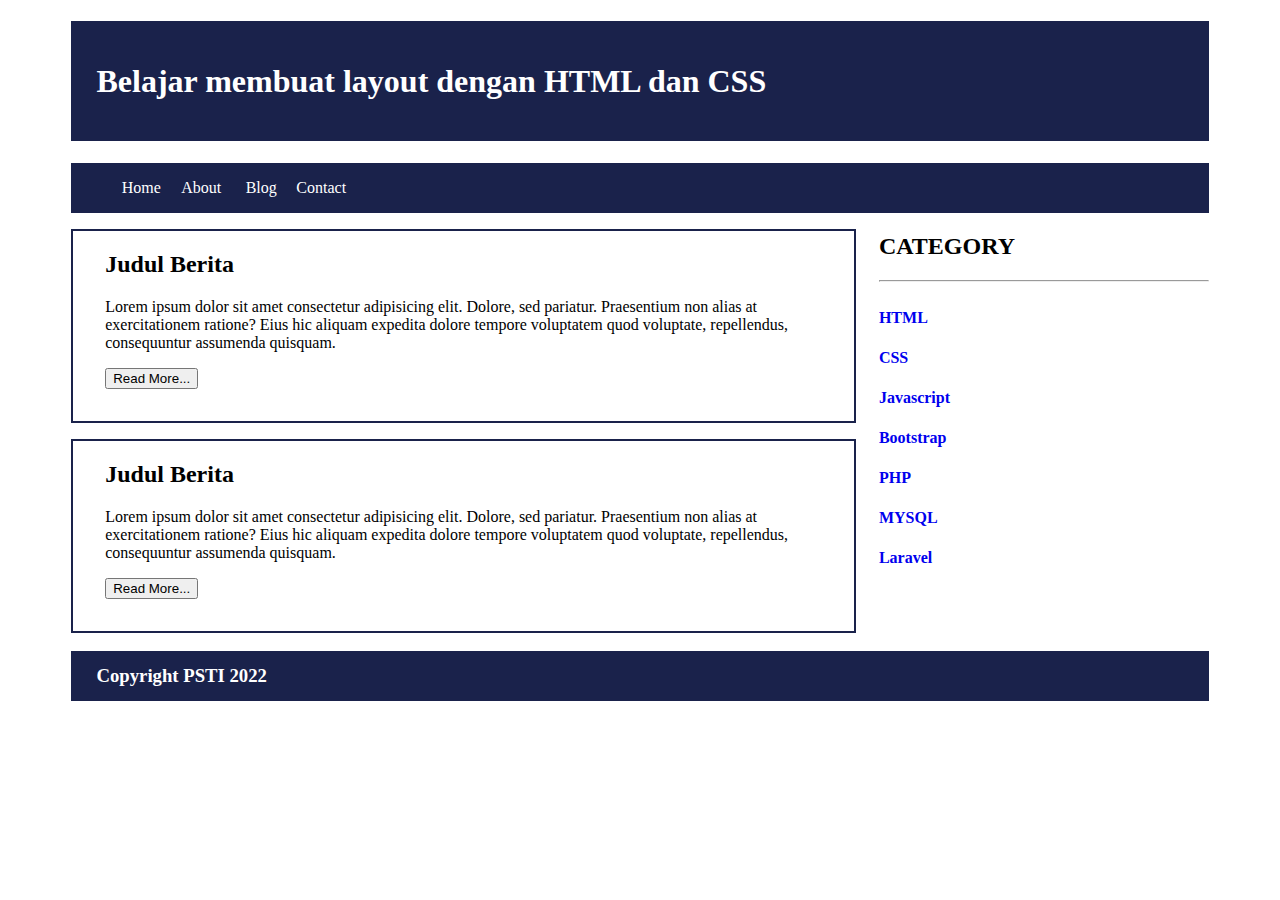
<file: index.html>
<!DOCTYPE html>
<html lang="en">
<head>
    <meta charset="UTF-8">
    <meta http-equiv="X-UA-Compatible" content="IE=edge">
    <meta name="viewport" content="width=device-width, initial-scale=1.0">
    <title>Document</title>
    <link rel="stylesheet" href="css/style.css">
</head>
<body>
    <!-- Ini adalah bagian header -->
    <header>
        <h1>Belajar membuat layout dengan HTML dan CSS</h1>
    </header>

    <!-- Ini adalah bagian nav menu -->
    <nav>
        <ul>
            <li><a href="#">Home</a></li>
            <li><a href="#">About</a></li>
            <li><a href="#">Blog</a></li>
            <li><a href="#">Contact</a></li>
        </ul>
    </nav>

    <!-- Ini adalah container untuk body content -->
    <div id="container">
        <!-- Ini adalah section Kiri -->
        <section class="kiri">
            <div class="content">
                <h2>Judul Berita</h2>
                <p>Lorem ipsum dolor sit amet consectetur adipisicing elit. Dolore, sed pariatur. Praesentium non alias at exercitationem ratione? Eius hic aliquam expedita dolore tempore voluptatem quod voluptate, repellendus, consequuntur assumenda quisquam.</p>
                <button>Read More...</button>
            </div>
            <div class="content">
                <h2>Judul Berita</h2>
                <p>Lorem ipsum dolor sit amet consectetur adipisicing elit. Dolore, sed pariatur. Praesentium non alias at exercitationem ratione? Eius hic aliquam expedita dolore tempore voluptatem quod voluptate, repellendus, consequuntur assumenda quisquam.</p>
                <button>Read More...</button>
            </div>
        </section>

        <!-- Ini adalah section content Kanan -->
        <section class="kanan">
            <div class="content1">
                <h2>CATEGORY</h2>
                <hr>
                <ul>
                    <li><a href="#">HTML</a></li>
                    <li><a href="#">CSS</a></li>
                    <li><a href="#">Javascript</a></li>
                    <li><a href="#">Bootstrap</a></li>
                    <li><a href="#">PHP</a></li>
                    <li><a href="#">MYSQL</a></li>
                    <li><a href="#">Laravel</a></li>
                </ul>
            </div>
        </section>
    </div>

    <!-- Ini adalah bagian footer -->
    <footer>
        <h3>Copyright PSTI 2022</h3>
    </footer>

</body>
</html>
</file>
<file: css/style.css>
header{
    width: 88%;
    margin: auto;
    background: #1a224b;
    color: #fff;
    line-height: 120px;
    text-align: left;
    padding-left: 2%;
}
nav{
    background: #1a224b;
    height: 50px;
    line-height: 50px;
    width: 90%;
    margin: auto;
    position: relative;
}
nav ul{
    list-style: none;
}
nav ul li a{
    float: left;
    width: 60px;
    display: block;
    text-align: center;
    color: #fff;
    text-decoration: none;
}
#container{
    width: 90%;
    margin: auto;
    min-height: 100px;
    background: #fff;
    overflow: hidden;
}
.kiri{
    float: left;
    width: 69%;
    margin: auto;
}
.content{
    border: 2px solid #1a224b;
    margin-top: 1pc;
    padding: 0pc 2pc 2pc 2pc;
}
.kanan{
    float: right;
    width: 29%;
    margin: auto;
}
.content1{
    border: 0px;
    padding: 0px;
}
.content1 ul{
    list-style: none;
    line-height: 40px;
    padding: 0%;
}
.content1 ul li a{
    text-decoration: none;
    line-height: 40px;
    font-weight: bold;
}
footer{
    width: 88%;
    margin: auto;
    background: #1a224b;
    color: #fff;
    line-height: 50px;
    text-align: left;
    padding-left: 2%;
}
</file>
